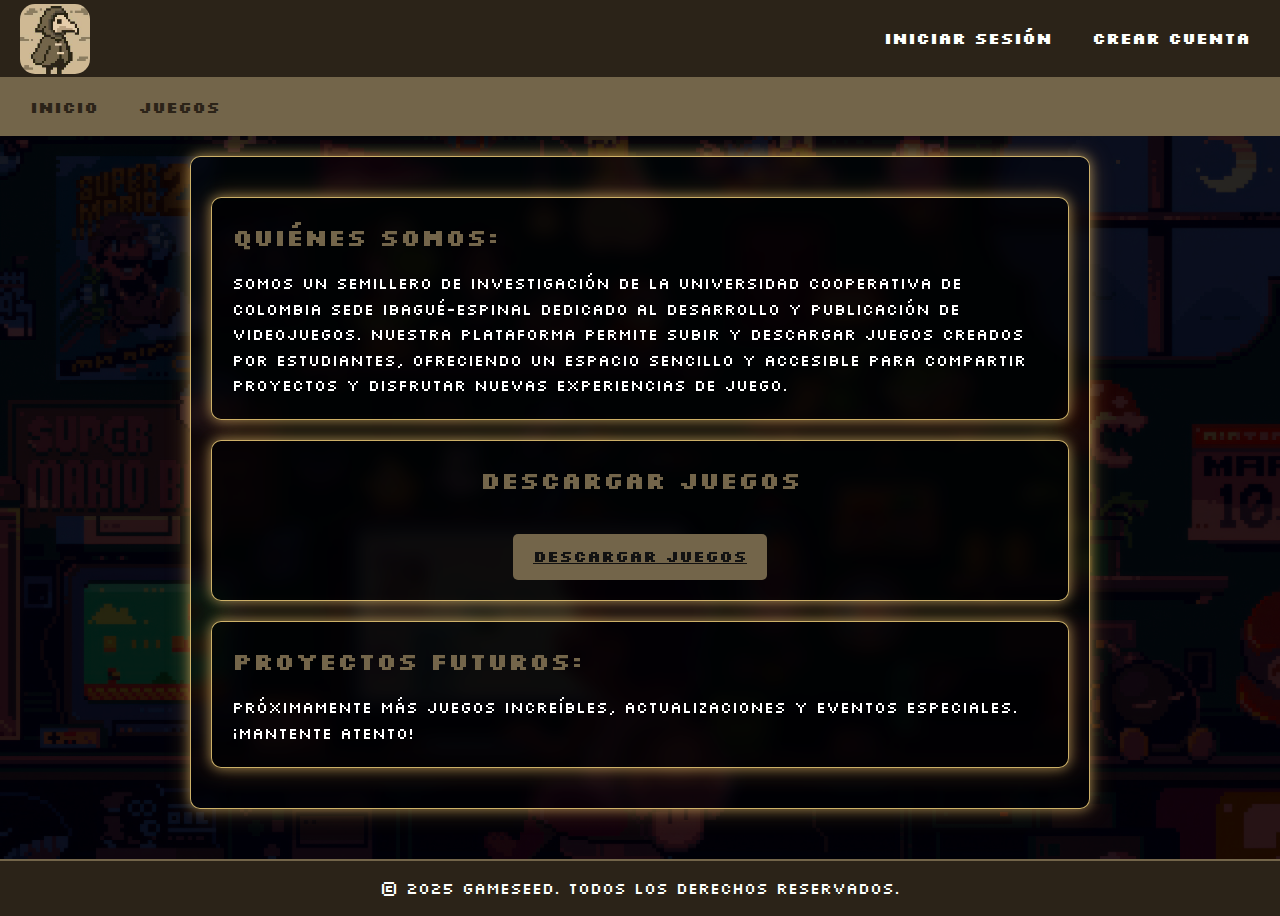
<file: index.html>
<!DOCTYPE html>
<html lang="es">

<head>
  <meta charset="UTF-8">
  <meta name="viewport" content="width=device-width, initial-scale=1.0">
  <title>Inicio - Tu Plataforma de Juegos</title>

  <link rel="icon" type="image/png" href="Img/logo.png">

  <!-- Fuente pixelada estilo gamer -->
  <link href="https://fonts.googleapis.com/css2?family=Silkscreen:wght@400;700&display=swap" rel="stylesheet">

  <!-- Enlace al CSS -->
  <link rel="stylesheet" href="style.css">

  <!-- ✅ Google Analytics -->
  <script async src="https://www.googletagmanager.com/gtag/js?id=G-XXXXXXXXXX"></script>
  <script>
    window.dataLayer = window.dataLayer || [];
    function gtag(){dataLayer.push(arguments);}
    gtag('js', new Date());
    gtag('config', 'G-XXXXXXXXXX');
  </script>
</head>

<body class="fondo-inicio">
  <!-- Header -->
  <header class="header">
    <div class="logo">
    </div>
    <nav class="nav-menu">
      <a href="iniciar-sesion.html">Iniciar Sesión</a>
      <a href="crear_cuenta.html">Crear Cuenta</a>
    </nav>
  </header>

  <!-- Sub Nav -->
  <nav class="sub-nav">
    <a href="index.html">Inicio</a>
    <a href="juegos-principales.html">Juegos</a>
  </nav>

  <!-- Main Content -->
  <div class="container">
    <section class="main-content">
      <h2 class="section-title">Quiénes Somos:</h2>
      <p>
        Somos un semillero de investigación de la Universidad Cooperativa de Colombia sede Ibagué-Espinal dedicado al
        desarrollo y
        publicación de videojuegos. Nuestra plataforma permite subir y descargar juegos creados por estudiantes,
        ofreciendo un espacio sencillo y accesible para compartir proyectos y disfrutar nuevas experiencias de juego.
      </p>
    </section>

    <section class="main-content centro">
      <h2 class="section-title">Descargar Juegos</h2>
      <a href="juegos-principales.html" class="btn">Descargar Juegos</a>
    </section>

    <section class="main-content">
      <h2 class="section-title">Proyectos Futuros:</h2>
      <p>
        Próximamente más juegos increíbles, actualizaciones y eventos especiales. ¡Mantente atento!
      </p>
    </section>
  </div>

  <!-- Footer -->
  <footer class="footer">
    &copy; 2025 GameSeed. Todos los derechos reservados.
  </footer>
</body>

</html>
</file>
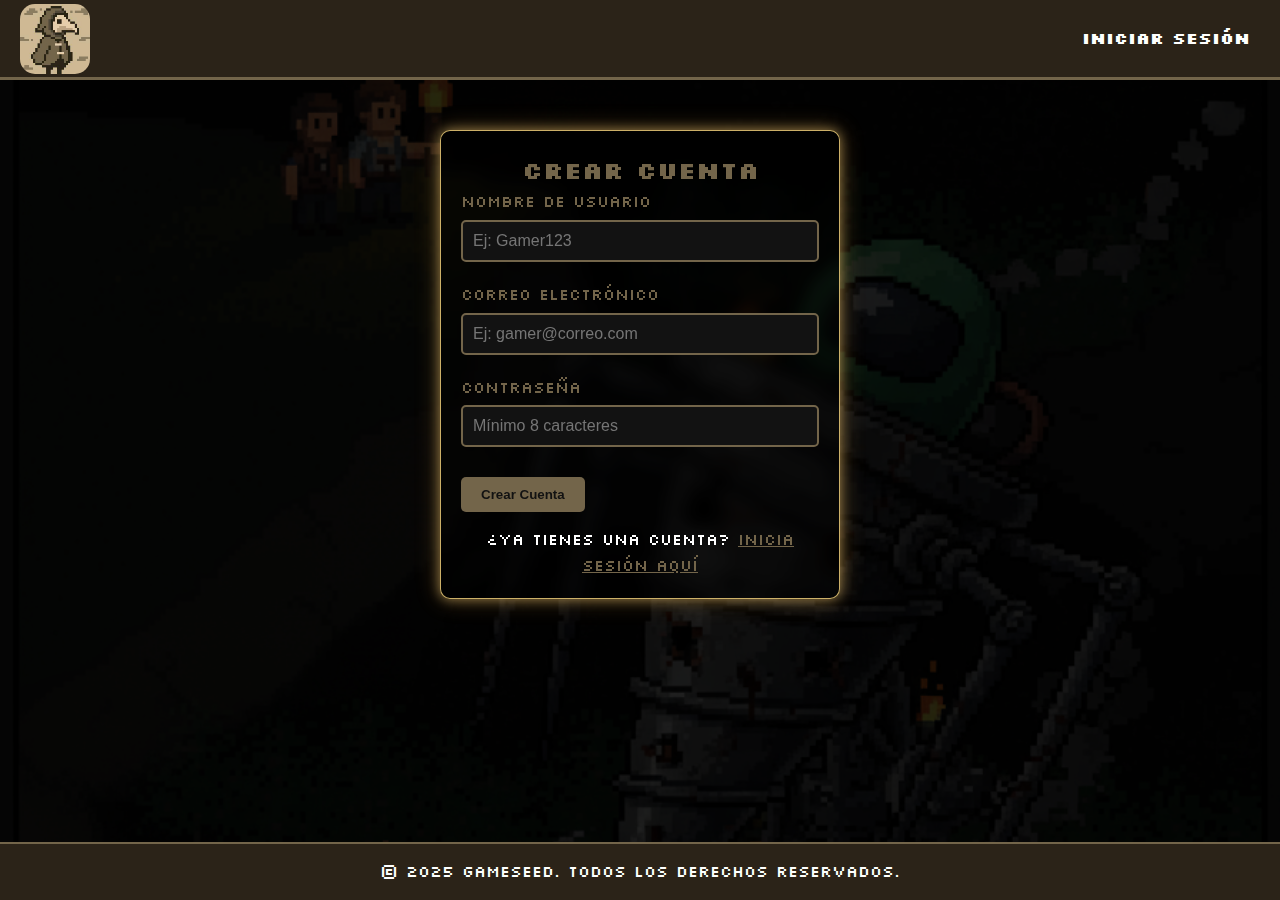
<file: crear_cuenta.html>
<!DOCTYPE html>
<html lang="es">
<head>
    <meta charset="UTF-8">
    <meta name="viewport" content="width=device-width, initial-scale=1.0">
    <title>Crear Cuenta - Plataforma Gamer</title>

    <link rel="icon" type="image/png" href="Img/logo.png">
    
    <link rel="stylesheet" href="style.css">

    <style>
        /* 🔹 Asegura que el footer quede siempre abajo */
        html, body {
            height: 100%;
            margin: 0;
            padding: 0;
        }

        body.inicio-sesion {
            display: flex;
            flex-direction: column;
            min-height: 100vh;
        }

        main {
            flex: 1;
        }
    </style>

    <!-- Google tag (gtag.js) -->
    <script async src="https://www.googletagmanager.com/gtag/js?id=G-9QKZ8DX1QT"></script>
    <script>
      window.dataLayer = window.dataLayer || [];
      function gtag(){dataLayer.push(arguments);}
      gtag('js', new Date());
      gtag('config', 'G-9QKZ8DX1QT');
    </script>
</head>
<body class="inicio-sesion">

    <!-- ENCABEZADO -->
    <header class="header">
        <!-- 🔹 Logo clickeable que lleva al index -->
        <a href="index.html" class="logo"></a>
        <nav class="nav-menu">
            <a href="iniciar-sesion.html">Iniciar Sesión</a>
        </nav>
    </header>

    <!-- FORMULARIO DE REGISTRO -->
    <main>
        <div class="form-container">
            <h2 style="text-align:center; color:#73654A;">Crear Cuenta</h2>
            <form action="#" method="post">

                <div class="form-group">
                    <label for="usuario">Nombre de Usuario</label>
                    <input type="text" id="usuario" name="usuario" placeholder="Ej: Gamer123" required pattern="[A-Za-z0-9]+">
                </div>

                <div class="form-group">
                    <label for="correo">Correo Electrónico</label>
                    <input type="email" id="correo" name="correo" placeholder="Ej: gamer@correo.com" required>
                </div>

                <div class="form-group">
                    <label for="password">Contraseña</label>
                    <input type="password" id="password" name="password" placeholder="Mínimo 8 caracteres" minlength="8" required>
                </div>

                <button type="submit" class="btn">Crear Cuenta</button>

                <p style="margin-top:15px; text-align:center;">
                    ¿Ya tienes una cuenta? <a href="iniciar-sesion.html" style="color:#73654A;">Inicia sesión aquí</a>
                </p>
            </form>
        </div>
    </main>

    <!-- PIE DE PÁGINA -->
    <footer class="footer">
        <p>© 2025 GameSeed. Todos los derechos reservados.</p>
    </footer>

</body>
</html>
</file>
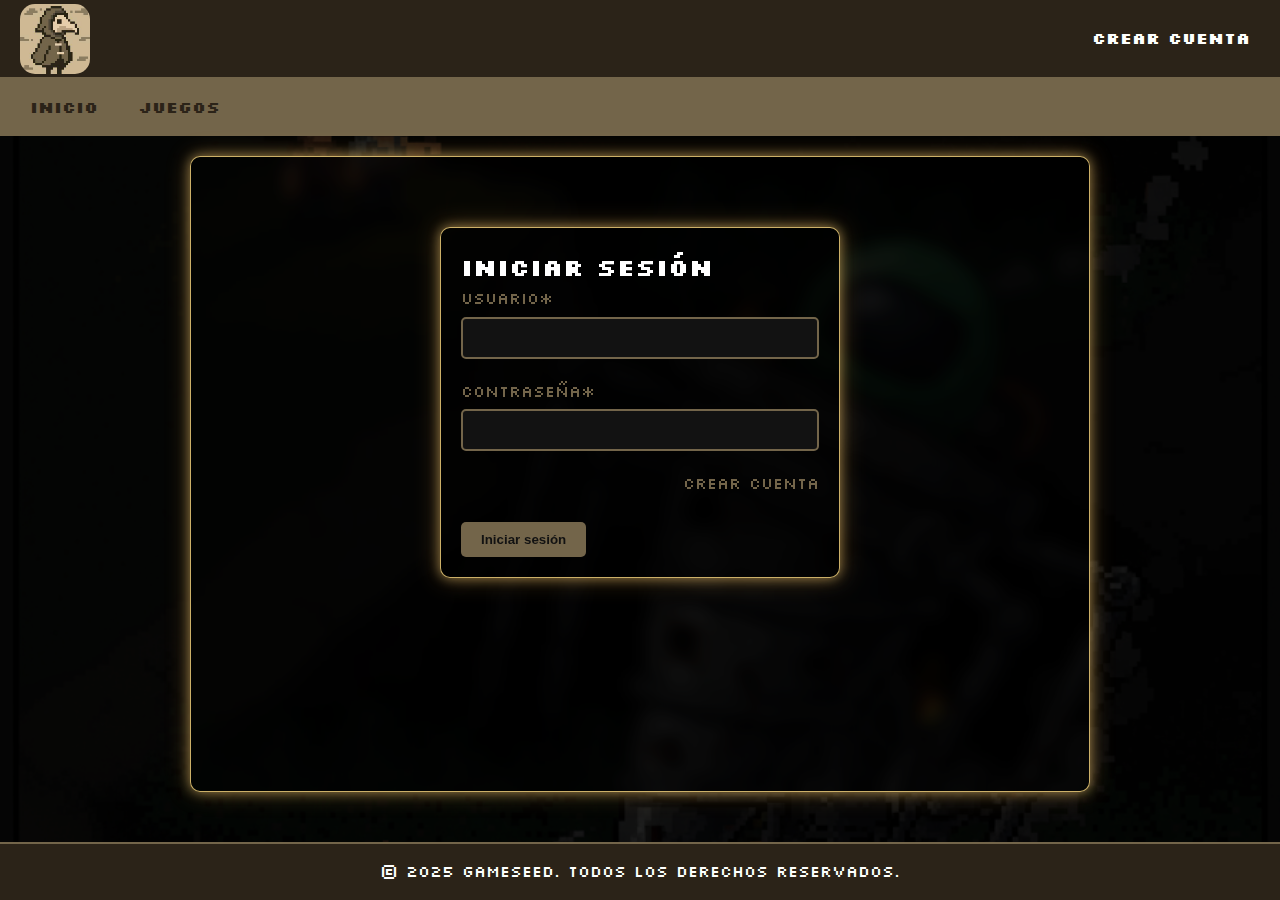
<file: iniciar-sesion.html>
<!DOCTYPE html>
<html lang="es">
<head>
    <meta charset="UTF-8">
    <meta name="viewport" content="width=device-width, initial-scale=1.0">
    <title>Iniciar Sesión - Tu Plataforma de Juegos</title>

    <link rel="icon" type="image/png" href="Img/logo.png">
    
    <link rel="stylesheet" href="style.css">

    <!-- Google tag (gtag.js) -->
    <script async src="https://www.googletagmanager.com/gtag/js?id=G-9QKZ8DX1QT"></script>
    <script>
      window.dataLayer = window.dataLayer || [];
      function gtag(){dataLayer.push(arguments);}
      gtag('js', new Date());
      gtag('config', 'G-9QKZ8DX1QT');
    </script>
</head>
<body class="inicio-sesion">
    <!-- Header -->
    <header class="header">
        <!-- 🔹 Logo clickeable que lleva al index -->
        <a href="index.html" class="logo"></a>
        <nav class="nav-menu">
            <a href="crear_cuenta.html">Crear Cuenta</a>
        </nav>
    </header>

    <!-- Sub Nav -->
    <nav class="sub-nav">
        <a href="index.html">Inicio</a>
        <a href="juegos-principales.html">Juegos</a>
    </nav>

    <!-- Main Content -->
    <div class="container">
        <section class="form-container">
            <h2>Iniciar Sesión</h2>
            <form>
                <div class="form-group">
                    <label for="username">Usuario*</label>
                    <input type="text" id="username" required>
                </div>
                <div class="form-group">
                    <label for="password">Contraseña*</label>
                    <input type="password" id="password" required>
                </div>
                <div style="text-align: right; margin-bottom: 15px;">
                    <a href="crear_cuenta.html" style="color: #73654A; text-decoration: none;">Crear Cuenta</a>
                </div>
                <button type="submit" class="btn">Iniciar sesión</button>
            </form>
        </section>
    </div>

    <!-- Footer -->
    <footer class="footer">
        &copy; 2025 GameSeed. Todos los derechos reservados.
    </footer>
</body>

</html>
</file>
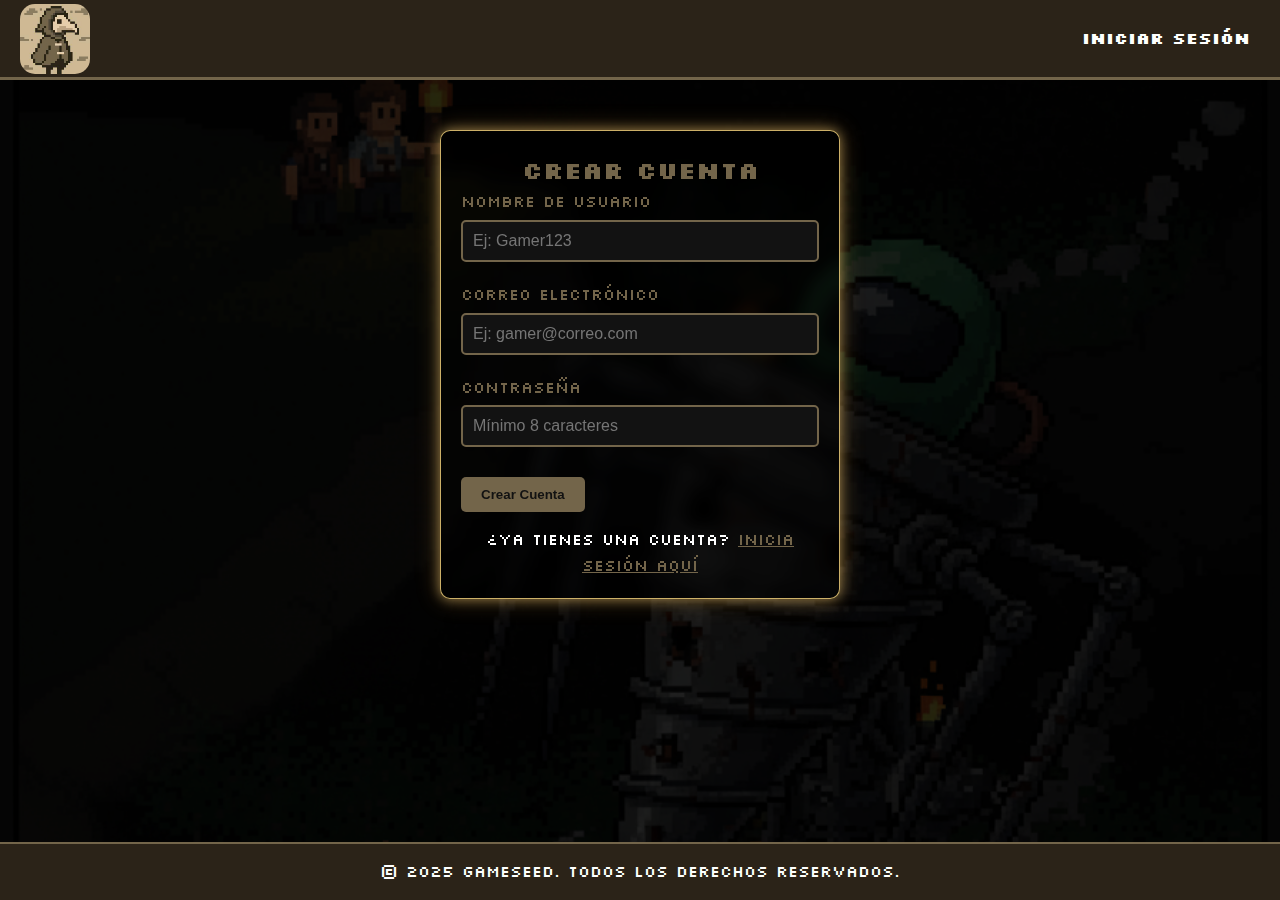
<file: Pag web/crear_cuenta.html>
<!DOCTYPE html>
<html lang="es">
<head>
    <meta charset="UTF-8">
    <meta name="viewport" content="width=device-width, initial-scale=1.0">
    <title>Crear Cuenta - Plataforma Gamer</title>

    <link rel="icon" type="image/png" href="Img/logo.png">
    
    <link rel="stylesheet" href="style.css">

    <style>
        /* 🔹 Asegura que el footer quede siempre abajo */
        html, body {
            height: 100%;
            margin: 0;
            padding: 0;
        }

        body.inicio-sesion {
            display: flex;
            flex-direction: column;
            min-height: 100vh;
        }

        main {
            flex: 1;
        }
    </style>
</head>
<body class="inicio-sesion">

    <!-- ENCABEZADO -->
    <header class="header">
        <!-- 🔹 Logo clickeable que lleva al index -->
        <a href="index.html" class="logo"></a>
        <nav class="nav-menu">
            <a href="iniciar-sesion.html">Iniciar Sesión</a>
        </nav>
    </header>

    <!-- FORMULARIO DE REGISTRO -->
    <main>
        <div class="form-container">
            <h2 style="text-align:center; color:#73654A;">Crear Cuenta</h2>
            <form action="#" method="post">

                <div class="form-group">
                    <label for="usuario">Nombre de Usuario</label>
                    <input type="text" id="usuario" name="usuario" placeholder="Ej: Gamer123" required pattern="[A-Za-z0-9]+">
                </div>

                <div class="form-group">
                    <label for="correo">Correo Electrónico</label>
                    <input type="email" id="correo" name="correo" placeholder="Ej: gamer@correo.com" required>
                </div>

                <div class="form-group">
                    <label for="password">Contraseña</label>
                    <input type="password" id="password" name="password" placeholder="Mínimo 8 caracteres" minlength="8" required>
                </div>

                <button type="submit" class="btn">Crear Cuenta</button>

                <p style="margin-top:15px; text-align:center;">
                    ¿Ya tienes una cuenta? <a href="iniciar-sesion.html" style="color:#73654A;">Inicia sesión aquí</a>
                </p>
            </form>
        </div>
    </main>

    <!-- PIE DE PÁGINA -->
    <footer class="footer">
        <p>© 2025 GameSeed. Todos los derechos reservados.</p>
    </footer>

</body>
</html>
</file>
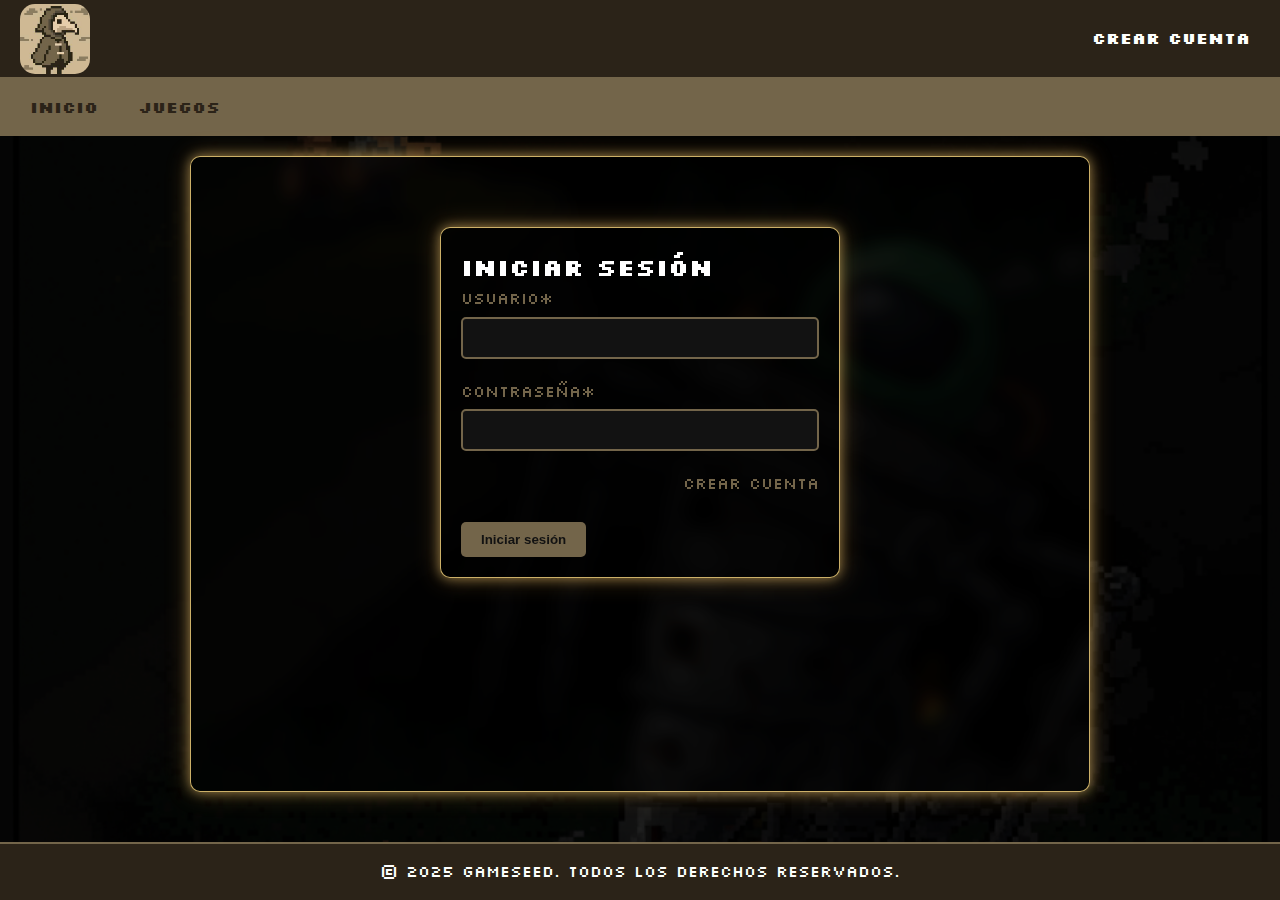
<file: Pag web/iniciar-sesion.html>
<!DOCTYPE html>
<html lang="es">
<head>
    <meta charset="UTF-8">
    <meta name="viewport" content="width=device-width, initial-scale=1.0">
    <title>Iniciar Sesión - Tu Plataforma de Juegos</title>

    <link rel="icon" type="image/png" href="Img/logo.png">
    
    <link rel="stylesheet" href="style.css">
</head>
<body class="inicio-sesion">
    <!-- Header -->
    <header class="header">
        <!-- 🔹 Logo clickeable que lleva al index -->
        <a href="index.html" class="logo"></a>
        <nav class="nav-menu">
            <a href="crear_cuenta.html">Crear Cuenta</a>
        </nav>
    </header>

    <!-- Sub Nav -->
    <nav class="sub-nav">
        <a href="index.html">Inicio</a>
        <a href="juegos-principales.html">Juegos</a>
    </nav>

    <!-- Main Content -->
    <div class="container">
        <section class="form-container">
            <h2>Iniciar Sesión</h2>
            <form>
                <div class="form-group">
                    <label for="username">Usuario*</label>
                    <input type="text" id="username" required>
                </div>
                <div class="form-group">
                    <label for="password">Contraseña*</label>
                    <input type="password" id="password" required>
                </div>
                <div style="text-align: right; margin-bottom: 15px;">
                    <a href="crear_cuenta.html" style="color: #73654A; text-decoration: none;">Crear Cuenta</a>
                </div>
                <button type="submit" class="btn">Iniciar sesión</button>
            </form>
        </section>
    </div>

    <!-- Footer -->
    <footer class="footer">
        &copy; 2025 GameSeed. Todos los derechos reservados.
    </footer>
</body>
</html>
</file>
<file: style.css>
/* === FUENTE PIXELADA ESTILO GAMER === */
/* Opción 1: Silkscreen (pixel moderna) */
@import url('https://fonts.googleapis.com/css2?family=Silkscreen:wght@400;700&display=swap');

/* ==== Footer siempre abajo (sticky footer) ==== */

/* Asegura que la página use todo el alto y permita empujar el footer */
html, body {
    height: 100%;
    margin: 0;         /* evita márgenes por defecto */
    display: flex;
    flex-direction: column;
}

/* Contenedor principal que ocupa el espacio restante entre header y footer */
.container {
    /* Si ya tienes .container con otras reglas, conserva esas y añade: */
    flex: 1 0 auto; /* permite que el contenido crezca y empuje el footer */
}

/* Footer siempre abajo */
.footer {
    flex-shrink: 0; /* evita que el footer se encoja */
    margin-top: 0;  /* eliminar márgenes previos que interfieran */
}

/* Estilos globales */
* {
    margin: 0;
    padding: 0;
    box-sizing: border-box;
}

body {
    font-family: 'Silkscreen', sans-serif;
    /* Cambia por 'Press Start 2P' si prefieres estilo retro */
    background: #121212;
    color: #fff;
    line-height: 1.6;
    background-size: cover;
    background-position: center;
    background-attachment: fixed;
}

/* Resto de tu CSS exactamente igual */
.container {
    width: 90%;
    max-width: 900px;
    margin: 20px auto;
    padding: 20px;
}

.section-title {
    font-size: 1.5rem;
}

.main-content p {
    font-size: 1rem;
}

.header {
    background: #2B2318;
    padding: 10px 20px;
    display: flex;
    justify-content: space-between;
    align-items: center;
    /* Esto centra verticalmente */
    border-bottom: 3px solid #73654A;
    position: relative;
    height: 80px;
    /* Altura fija del header */
    z-index: 10;
}

/* Logo */
.logo {
  width: 70px;
  height: 70px;
  background: url('Img/logo.png') no-repeat center center;
  background-size: contain;
  border-radius: 15px;
  display: block;
  cursor: pointer;
  transition: transform 0.2s ease, filter 0.2s ease;
}

.logo:hover {
  transform: scale(1.05);
  filter: brightness(1.2);
}

.nav-menu {
    display: flex;
    gap: 20px;
}

.nav-menu a {
    color: #fff;
    text-decoration: none;
    font-weight: bold;
    text-transform: uppercase;
    padding: 5px 10px;
    transition: color 0.3s;
}

.nav-menu a:hover {
    color: #73654A;
}

.sub-nav {
    background: #73654A;
    padding: 10px 20px;
    display: flex;
    gap: 20px;
}

.sub-nav a {
    color: #2B2318;
    text-decoration: none;
    font-weight: bold;
    text-transform: uppercase;
    padding: 5px 10px;
    transition: background 0.3s;
}

.sub-nav a:hover {
    background: #73654A;
    border-radius: 4px;
}

.main-content {
    background: rgba(18, 18, 18, 0.8);
    border: 2px solid #73654A;
    padding: 20px;
    margin: 20px 0;
    border-radius: 8px;
}

.section-title {
    font-size: 1.5rem;
    margin-bottom: 15px;
    color: #73654A;
    display: flex;
    justify-content: space-between;
    align-items: center;
}

.section-title a {
    color: #73654A;
    text-decoration: none;
    font-size: 1rem;
}

.game-grid {
    display: grid;
    grid-template-columns: repeat(auto-fill, minmax(200px, 1fr));
    gap: 15px;
    margin-top: 15px;
}

.game-card {
    background: #2d2d2d;
    border: 2px solid #73654A;
    border-radius: 8px;
    padding: 10px;
    text-align: center;
    cursor: pointer;
    transition: transform 0.2s;
    height: 220px;
    display: flex;
    align-items: center;
    justify-content: center;
    overflow: hidden;
}

.game-card:hover {
    transform: scale(1.05);
    background: #3a3a3a;
}

.game-card img {
    width: 100%;
    height: 100%;
    object-fit: cover; 
    border-radius: 8px; 
}

.btn {
    background: #73654A;
    color: #121212;
    border: none;
    padding: 10px 20px;
    border-radius: 5px;
    cursor: pointer;
    font-weight: bold;
    transition: background 0.3s;
    margin-top: 10px;
}

.btn:hover {
    background: #73654A;
}

.form-container {
    max-width: 400px;
    margin: 50px auto;
    padding: 20px;
    background: #2d2d2d;
    border: 2px solid #73654A;
    border-radius: 8px;
}

.form-group {
    margin-bottom: 20px;
}

.form-group label {
    display: block;
    margin-bottom: 5px;
    color: #73654A;
}

.form-group input {
    width: 100%;
    padding: 10px;
    background: #121212;
    border: 2px solid #73654A;
    color: #fff;
    border-radius: 5px;
    font-size: 1rem;
}

.form-group input:focus {
    outline: none;
    border-color: #73654A;
    box-shadow: 0 0 5px #73654A;
}

.game-details {
    margin-top: 20px;
    display: grid;
    grid-template-columns: 1fr 1fr;
    gap: 20px;
}

.requirements {
    background: #2d2d2d;
    padding: 15px;
    border-radius: 8px;
    border: 2px solid #73654A;
}

.requirements h4 {
    color: #73654A;
    margin-bottom: 10px;
}

.footer {
    background: #2B2318;
    text-align: center;
    padding: 15px;
    margin-top: 30px;
    border-top: 2px solid #73654A;
}

/* === Fondos personalizados === */
body.fondo-inicio {
    background: #121212 url('Img/pixart6.jpg') no-repeat center center fixed;
    background-size: cover;
}

body.juegos-principales {
    background: #000 url('Img/pixart5.jpg') no-repeat center center fixed;
    background-size: cover;
}

body.biblioteca-juegos {
    background: #1a1a1a url('Img/pixart4.jpg') no-repeat center center fixed;
    background-size: cover;
}

body.descargas_juegos {
    background: #1a1a1a url('Img/pixart1.jpg') no-repeat center center fixed;
    background-size: cover;
}

body.inicio-sesion {
    background: #1a1a1a url('Img/Pixart7.png') no-repeat center center fixed;
    background-size: cover;
}

/* === PORTADA PRINCIPAL DEL JUEGO === */
#carouselPortada {
    border: 2px solid #73654A;
    border-radius: 8px;
    overflow: hidden;
    margin-bottom: 15px;
}

.portada-img {
    height: 400px;
    object-fit: cover;
}

.carousel-control-prev-icon,
.carousel-control-next-icon {
    filter: invert(1) drop-shadow(0 0 6px #73654A);
}

/* === MINIATURAS === */
.miniaturas {
    display: flex;
    gap: 10px;
    justify-content: center;
    flex-wrap: wrap;
}

.miniaturas .game-card {
    width: 120px;
    height: 70px;
    border: 2px solid transparent;
    border-radius: 6px;
    overflow: hidden;
    transition: transform 0.3s, border 0.3s;
    cursor: pointer;
}

.miniaturas .game-card img {
    width: 100%;
    height: 100%;
    object-fit: cover;
    border-radius: 6px;
    transition: transform 0.3s;
}

.miniaturas .game-card img.active-thumb {
    border: 2px solid #73654A;
    transform: scale(1.1);
    box-shadow: 0 0 10px #73654A;
}

/* === Capa de opacidad sobre todos los fondos === */
body {
  position: relative;
  z-index: 0;
  overflow-x: hidden;
}

body::before {
  content: "";
  position: fixed;
  inset: 0;
  background: rgba(0, 0, 0, 0.85); /* color + nivel de transparencia */
  z-index: -1; 
  pointer-events: none; 
}


/* ==== Efecto de transparencia con borde brillante fijo ==== */

.main-content,
.form-container,
.requirements,
.container,
.game-card {
  background: rgba(0, 0, 0, 0.3); /* Fondo semitransparente tipo vidrio */
  border: 1.5px solid rgba(255, 220, 130, 0.8); /* Borde dorado cálido */
  border-radius: 10px;
  padding: 20px;
  backdrop-filter: blur(8px); /* Desenfoque estilo vidrio */
  box-shadow:
    0 0 12px rgba(255, 220, 130, 0.5),
    0 0 25px rgba(255, 180, 80, 0.3); /* Bloom suave permanente */
}

/* === Centrar título y botón en la sección Descargar Juegos === */
.centro {
  text-align: center;
}

.centro .section-title {
  justify-content: center; /* centra si usa flex */
  text-align: center; /* asegura centrado del texto */
}

.centro .btn {
  display: inline-block;
  margin-top: 20px;
}

/* ============================================================
   📱  RESPONSIVIDAD PARA DESCARGA-JUEGO.HTML
   ============================================================ */

/* ---------  TABLET (≤ 992px)  --------- */
@media (max-width: 992px) {

    .header {
        height: auto;
        flex-direction: column;
        gap: 10px;
        padding: 15px;
    }

    .nav-menu {
        gap: 10px;
    }

    .main-content {
        padding: 15px;
    }

    .portada-img {
        height: 300px;
    }

    .game-details {
        grid-template-columns: 1fr;
    }

    .miniaturas .game-card {
        width: 22%;
        height: 70px;
    }

    .comment-box textarea {
        height: 100px;
        font-size: 0.9rem;
    }
}


/* ---------  MÓVIL GRANDE (≤ 768px)  --------- */
@media (max-width: 768px) {

    .logo {
        width: 55px;
        height: 55px;
    }

    .sub-nav {
        flex-wrap: wrap;
        text-align: center;
        justify-content: center;
        gap: 10px;
    }

    .section-title {
        font-size: 1.2rem;
        text-align: center;
        flex-direction: column;
        gap: 5px;
    }

    .portada-img {
        height: 250px;
    }

    .miniaturas {
        gap: 8px;
    }

    .miniaturas .game-card {
        width: 45%;
        height: 70px;
    }

    .btn {
        width: 100%;
    }

    .comment-item {
        font-size: 0.85rem;
        padding: 8px;
    }
}


/* ---------  MÓVIL PEQUEÑO (≤ 480px)  --------- */
@media (max-width: 480px) {

    .header {
        padding: 10px;
    }

    .nav-menu {
        flex-direction: column;
        gap: 5px;
    }

    .section-title {
        font-size: 1rem;
    }

    .main-content p,
    .requirements p {
        font-size: 0.85rem;
    }

    .portada-img {
        height: 200px;
    }

    .miniaturas .game-card {
        width: 48%;
        height: 60px;
    }

    .rating label {
        font-size: 1.5rem;
    }

    .comment-box textarea {
        height: 80px;
        font-size: 0.8rem;
    }

    .comment-item {
        font-size: 0.8rem;
    }
}


/* ---------  ULTRA SMALL DEVICES (≤ 360px)  --------- */
@media (max-width: 360px) {

    .section-title {
        font-size: 0.9rem;
    }

    .miniaturas .game-card {
        width: 100%;
        height: 60px;
    }

    .btn {
        font-size: 0.85rem;
        padding: 8px;
    }
}
</file>
<file: Pag web/style.css>
/* === FUENTE PIXELADA ESTILO GAMER === */
/* Opción 1: Silkscreen (pixel moderna) */
@import url('https://fonts.googleapis.com/css2?family=Silkscreen:wght@400;700&display=swap');

/* ==== Footer siempre abajo (sticky footer) ==== */

/* Asegura que la página use todo el alto y permita empujar el footer */
html, body {
    height: 100%;
    margin: 0;         /* evita márgenes por defecto */
    display: flex;
    flex-direction: column;
}

/* Contenedor principal que ocupa el espacio restante entre header y footer */
.container {
    /* Si ya tienes .container con otras reglas, conserva esas y añade: */
    flex: 1 0 auto; /* permite que el contenido crezca y empuje el footer */
}

/* Footer siempre abajo */
.footer {
    flex-shrink: 0; /* evita que el footer se encoja */
    margin-top: 0;  /* eliminar márgenes previos que interfieran */
}

/* Estilos globales */
* {
    margin: 0;
    padding: 0;
    box-sizing: border-box;
}

body {
    font-family: 'Silkscreen', sans-serif;
    /* Cambia por 'Press Start 2P' si prefieres estilo retro */
    background: #121212;
    color: #fff;
    line-height: 1.6;
    background-size: cover;
    background-position: center;
    background-attachment: fixed;
}

/* Resto de tu CSS exactamente igual */
.container {
    width: 90%;
    max-width: 900px;
    margin: 20px auto;
    padding: 20px;
}

.section-title {
    font-size: 1.5rem;
}

.main-content p {
    font-size: 1rem;
}

.header {
    background: #2B2318;
    padding: 10px 20px;
    display: flex;
    justify-content: space-between;
    align-items: center;
    /* Esto centra verticalmente */
    border-bottom: 3px solid #73654A;
    position: relative;
    height: 80px;
    /* Altura fija del header */
    z-index: 10;
}

/* Logo */
.logo {
  width: 70px;
  height: 70px;
  background: url('Img/logo.png') no-repeat center center;
  background-size: contain;
  border-radius: 15px;
  display: block;
  cursor: pointer;
  transition: transform 0.2s ease, filter 0.2s ease;
}

.logo:hover {
  transform: scale(1.05);
  filter: brightness(1.2);
}

.nav-menu {
    display: flex;
    gap: 20px;
}

.nav-menu a {
    color: #fff;
    text-decoration: none;
    font-weight: bold;
    text-transform: uppercase;
    padding: 5px 10px;
    transition: color 0.3s;
}

.nav-menu a:hover {
    color: #73654A;
}

.sub-nav {
    background: #73654A;
    padding: 10px 20px;
    display: flex;
    gap: 20px;
}

.sub-nav a {
    color: #2B2318;
    text-decoration: none;
    font-weight: bold;
    text-transform: uppercase;
    padding: 5px 10px;
    transition: background 0.3s;
}

.sub-nav a:hover {
    background: #73654A;
    border-radius: 4px;
}

.main-content {
    background: rgba(18, 18, 18, 0.8);
    border: 2px solid #73654A;
    padding: 20px;
    margin: 20px 0;
    border-radius: 8px;
}

.section-title {
    font-size: 1.5rem;
    margin-bottom: 15px;
    color: #73654A;
    display: flex;
    justify-content: space-between;
    align-items: center;
}

.section-title a {
    color: #73654A;
    text-decoration: none;
    font-size: 1rem;
}

.game-grid {
    display: grid;
    grid-template-columns: repeat(auto-fill, minmax(200px, 1fr));
    gap: 15px;
    margin-top: 15px;
}

.game-card {
    background: #2d2d2d;
    border: 2px solid #73654A;
    border-radius: 8px;
    padding: 10px;
    text-align: center;
    cursor: pointer;
    transition: transform 0.2s;
    height: 220px;
    display: flex;
    align-items: center;
    justify-content: center;
    overflow: hidden;
}

.game-card:hover {
    transform: scale(1.05);
    background: #3a3a3a;
}

.game-card img {
    width: 100%;
    height: 100%;
    object-fit: cover; 
    border-radius: 8px; 
}

.btn {
    background: #73654A;
    color: #121212;
    border: none;
    padding: 10px 20px;
    border-radius: 5px;
    cursor: pointer;
    font-weight: bold;
    transition: background 0.3s;
    margin-top: 10px;
}

.btn:hover {
    background: #73654A;
}

.form-container {
    max-width: 400px;
    margin: 50px auto;
    padding: 20px;
    background: #2d2d2d;
    border: 2px solid #73654A;
    border-radius: 8px;
}

.form-group {
    margin-bottom: 20px;
}

.form-group label {
    display: block;
    margin-bottom: 5px;
    color: #73654A;
}

.form-group input {
    width: 100%;
    padding: 10px;
    background: #121212;
    border: 2px solid #73654A;
    color: #fff;
    border-radius: 5px;
    font-size: 1rem;
}

.form-group input:focus {
    outline: none;
    border-color: #73654A;
    box-shadow: 0 0 5px #73654A;
}

.game-details {
    margin-top: 20px;
    display: grid;
    grid-template-columns: 1fr 1fr;
    gap: 20px;
}

.requirements {
    background: #2d2d2d;
    padding: 15px;
    border-radius: 8px;
    border: 2px solid #73654A;
}

.requirements h4 {
    color: #73654A;
    margin-bottom: 10px;
}

.footer {
    background: #2B2318;
    text-align: center;
    padding: 15px;
    margin-top: 30px;
    border-top: 2px solid #73654A;
}

/* === Fondos personalizados === */
body.fondo-inicio {
    background: #121212 url('Img/pixart6.jpg') no-repeat center center fixed;
    background-size: cover;
}

body.juegos-principales {
    background: #000 url('Img/pixart5.jpg') no-repeat center center fixed;
    background-size: cover;
}

body.biblioteca-juegos {
    background: #1a1a1a url('Img/pixart4.jpg') no-repeat center center fixed;
    background-size: cover;
}

body.descargas_juegos {
    background: #1a1a1a url('Img/pixart1.jpg') no-repeat center center fixed;
    background-size: cover;
}

body.inicio-sesion {
    background: #1a1a1a url('Img/Pixart7.png') no-repeat center center fixed;
    background-size: cover;
}

/* === PORTADA PRINCIPAL DEL JUEGO === */
#carouselPortada {
    border: 2px solid #73654A;
    border-radius: 8px;
    overflow: hidden;
    margin-bottom: 15px;
}

.portada-img {
    height: 400px;
    object-fit: cover;
}

.carousel-control-prev-icon,
.carousel-control-next-icon {
    filter: invert(1) drop-shadow(0 0 6px #73654A);
}

/* === MINIATURAS === */
.miniaturas {
    display: flex;
    gap: 10px;
    justify-content: center;
    flex-wrap: wrap;
}

.miniaturas .game-card {
    width: 120px;
    height: 70px;
    border: 2px solid transparent;
    border-radius: 6px;
    overflow: hidden;
    transition: transform 0.3s, border 0.3s;
    cursor: pointer;
}

.miniaturas .game-card img {
    width: 100%;
    height: 100%;
    object-fit: cover;
    border-radius: 6px;
    transition: transform 0.3s;
}

.miniaturas .game-card img.active-thumb {
    border: 2px solid #73654A;
    transform: scale(1.1);
    box-shadow: 0 0 10px #73654A;
}

/* === Capa de opacidad sobre todos los fondos === */
body {
  position: relative;
  z-index: 0;
  overflow-x: hidden;
}

body::before {
  content: "";
  position: fixed;
  inset: 0;
  background: rgba(0, 0, 0, 0.85); /* color + nivel de transparencia */
  z-index: -1; 
  pointer-events: none; 
}


/* ==== Efecto de transparencia con borde brillante fijo ==== */

.main-content,
.form-container,
.requirements,
.container,
.game-card {
  background: rgba(0, 0, 0, 0.3); /* Fondo semitransparente tipo vidrio */
  border: 1.5px solid rgba(255, 220, 130, 0.8); /* Borde dorado cálido */
  border-radius: 10px;
  padding: 20px;
  backdrop-filter: blur(8px); /* Desenfoque estilo vidrio */
  box-shadow:
    0 0 12px rgba(255, 220, 130, 0.5),
    0 0 25px rgba(255, 180, 80, 0.3); /* Bloom suave permanente */
}

/* === Centrar título y botón en la sección Descargar Juegos === */
.centro {
  text-align: center;
}

.centro .section-title {
  justify-content: center; /* centra si usa flex */
  text-align: center; /* asegura centrado del texto */
}

.centro .btn {
  display: inline-block;
  margin-top: 20px;
}
</file>
